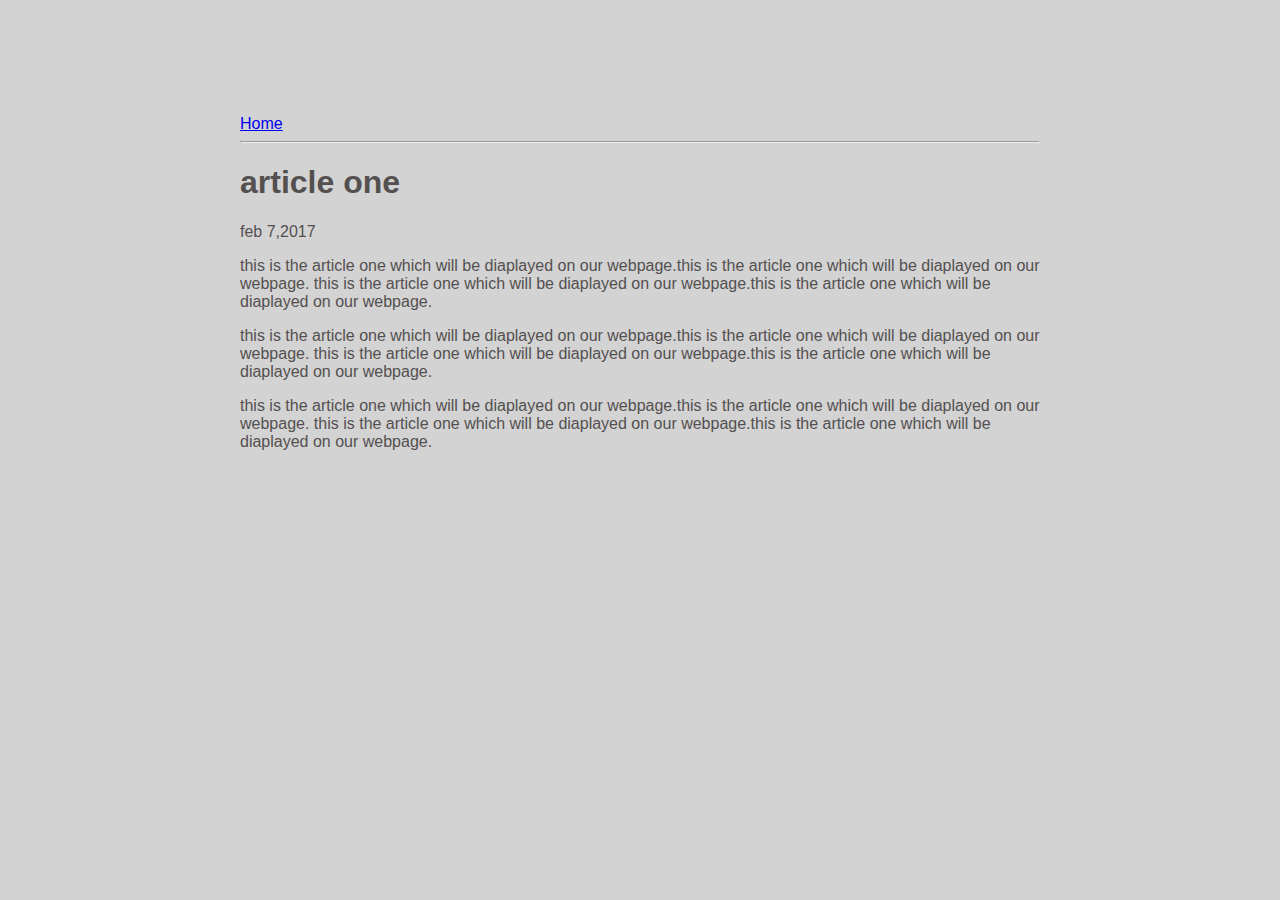
<file: ui/article-one.html>
<html>
    <head>
        <title> article-one | astha soni</title>
        <meta name="viewport" content="width=device-width, initial-scale=1" />
        <link href="/ui/style.css" rel="stylesheet" />
    </head>
    <body>
        <div class="container">
        <div>
            <a href="/">Home</a>
        </div>
        <hr/>
        <h1>
            article one
        </h1>
        <div>
            feb 7,2017
        </div>
        <div>
            <p>
                this is the article one which will be diaplayed on our webpage.this is the article one which will be diaplayed on our webpage.
                this is the article one which will be diaplayed on our webpage.this is the article one which will be diaplayed on our webpage.
            </p>
            <p>
                this is the article one which will be diaplayed on our webpage.this is the article one which will be diaplayed on our webpage.
                this is the article one which will be diaplayed on our webpage.this is the article one which will be diaplayed on our webpage.
            </p>
            <p>
                this is the article one which will be diaplayed on our webpage.this is the article one which will be diaplayed on our webpage.
                this is the article one which will be diaplayed on our webpage.this is the article one which will be diaplayed on our webpage.
            </p>
        </div>
        </div>
    </body>
</html>
</file>
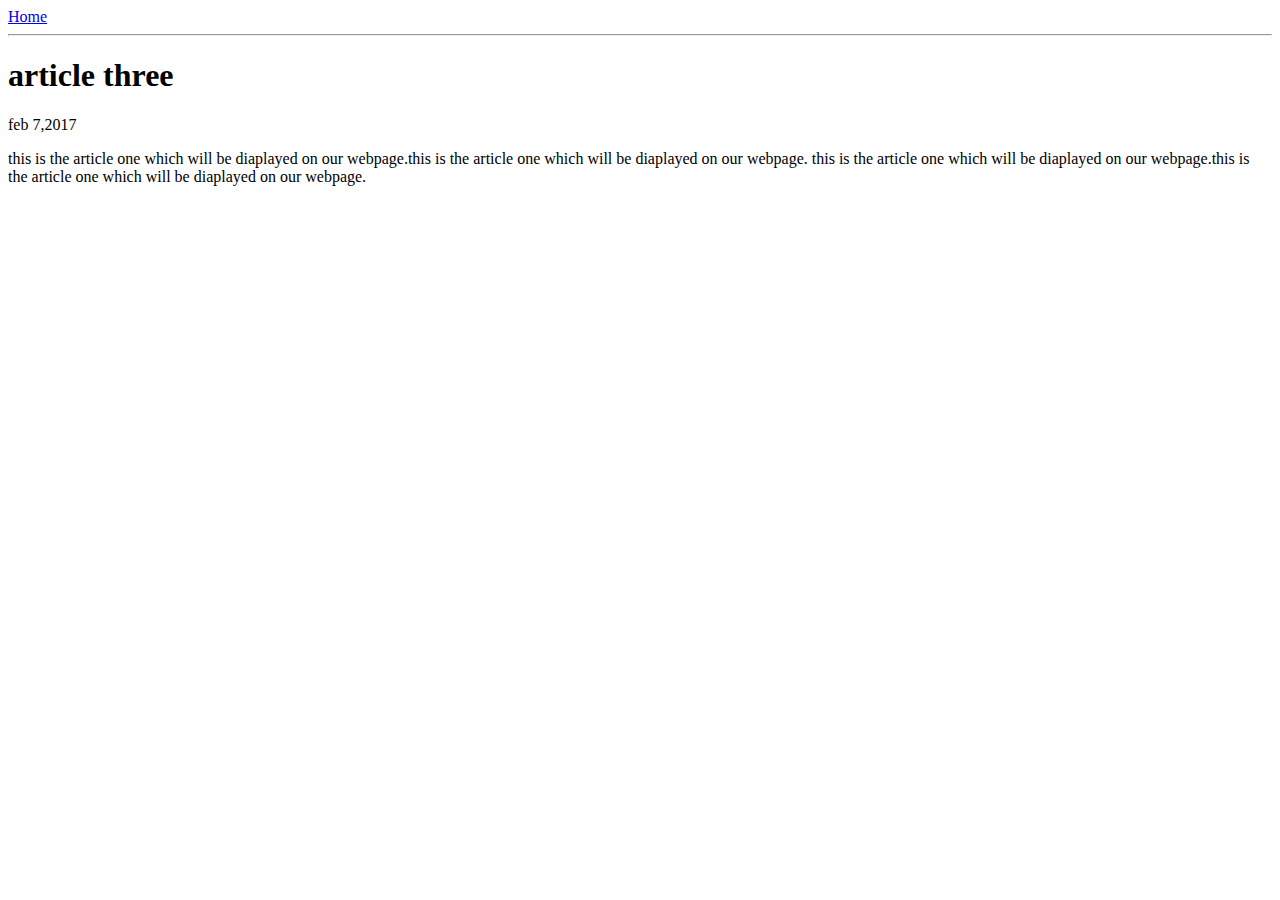
<file: ui/article-three.html>
<html>
    <head>
        <title> article-three | astha soni </title>
    </head>
    <body>
        <div>
            <a href="/">Home</a>
        </div>
        <hr/>
        <h1>
            article three
        </h1>
        <div>
            feb 7,2017
        </div>
        <div>
            <p>
                this is the article one which will be diaplayed on our webpage.this is the article one which will be diaplayed on our webpage.
                this is the article one which will be diaplayed on our webpage.this is the article one which will be diaplayed on our webpage.
            </p>
        </div>
    </body>
</html>
</file>
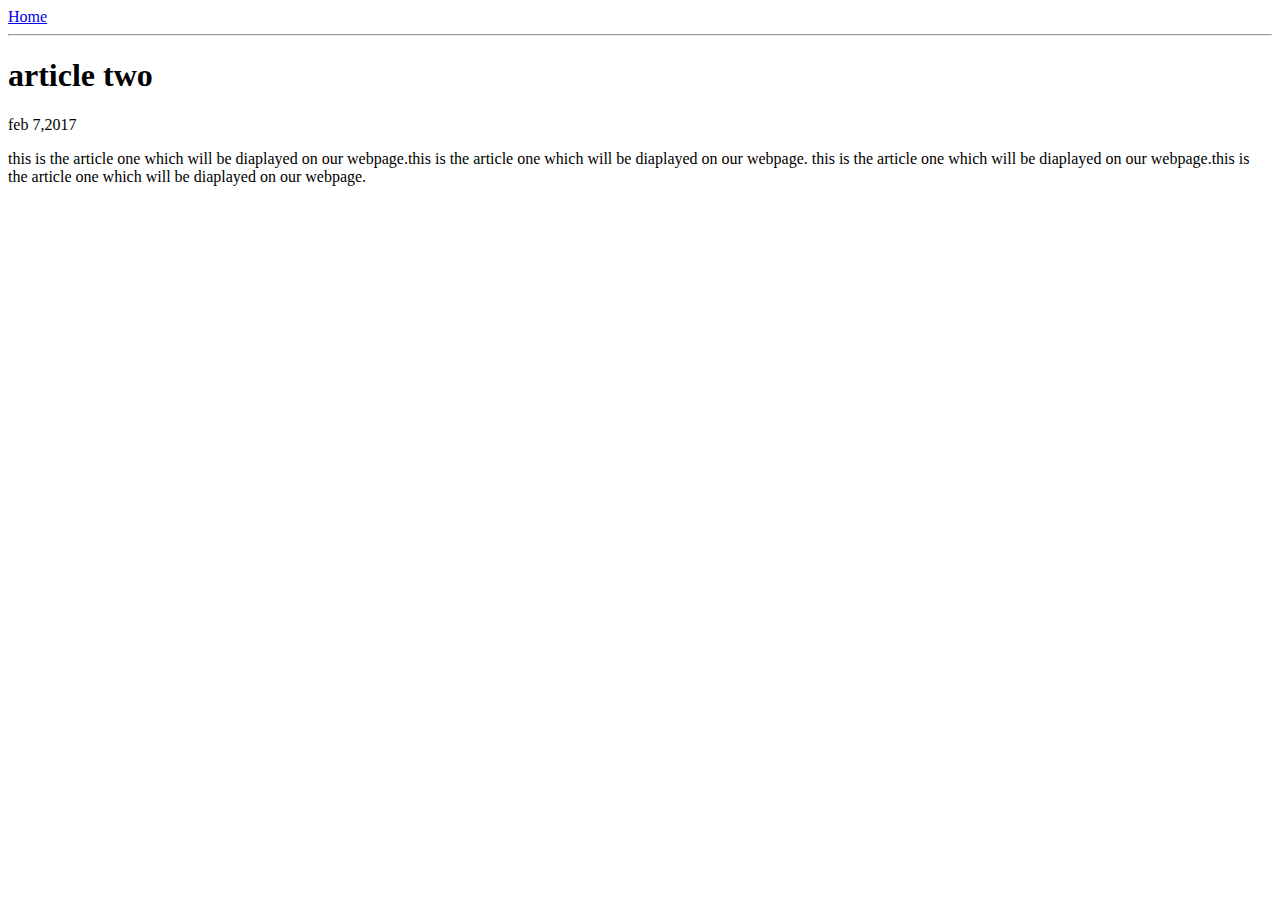
<file: ui/article-two.html>
<html>
    <head>
        <title> article-two | astha soni </title>
    </head>
    <body>
        <div>
            <a href="/">Home</a>
        </div>
        <hr/>
        <h1>
            article two
        </h1>
        <div>
            feb 7,2017
        </div>
        <div>
            <p>
                this is the article one which will be diaplayed on our webpage.this is the article one which will be diaplayed on our webpage.
                this is the article one which will be diaplayed on our webpage.this is the article one which will be diaplayed on our webpage.
            </p>
        </div>
    </body>
</html>
</file>
<file: ui/style.css>
body {
    font-family: sans-serif;
    background-color: lightgrey;
    margin-top: 75px;
}

.center {
    text-align: center;
}

.text-big {
    font-size: 300%;
}

.bold {
    font-weight: bold;
}

.img-medium {
    height: 200px;
}
.container{
    max-width: 800px;
    margin: auto;
    color: #545050;
    padding-left: 20px;
    padding-right: 20px;
    padding-top: 40px;
    font-family: sans-serif;
}
</file>
